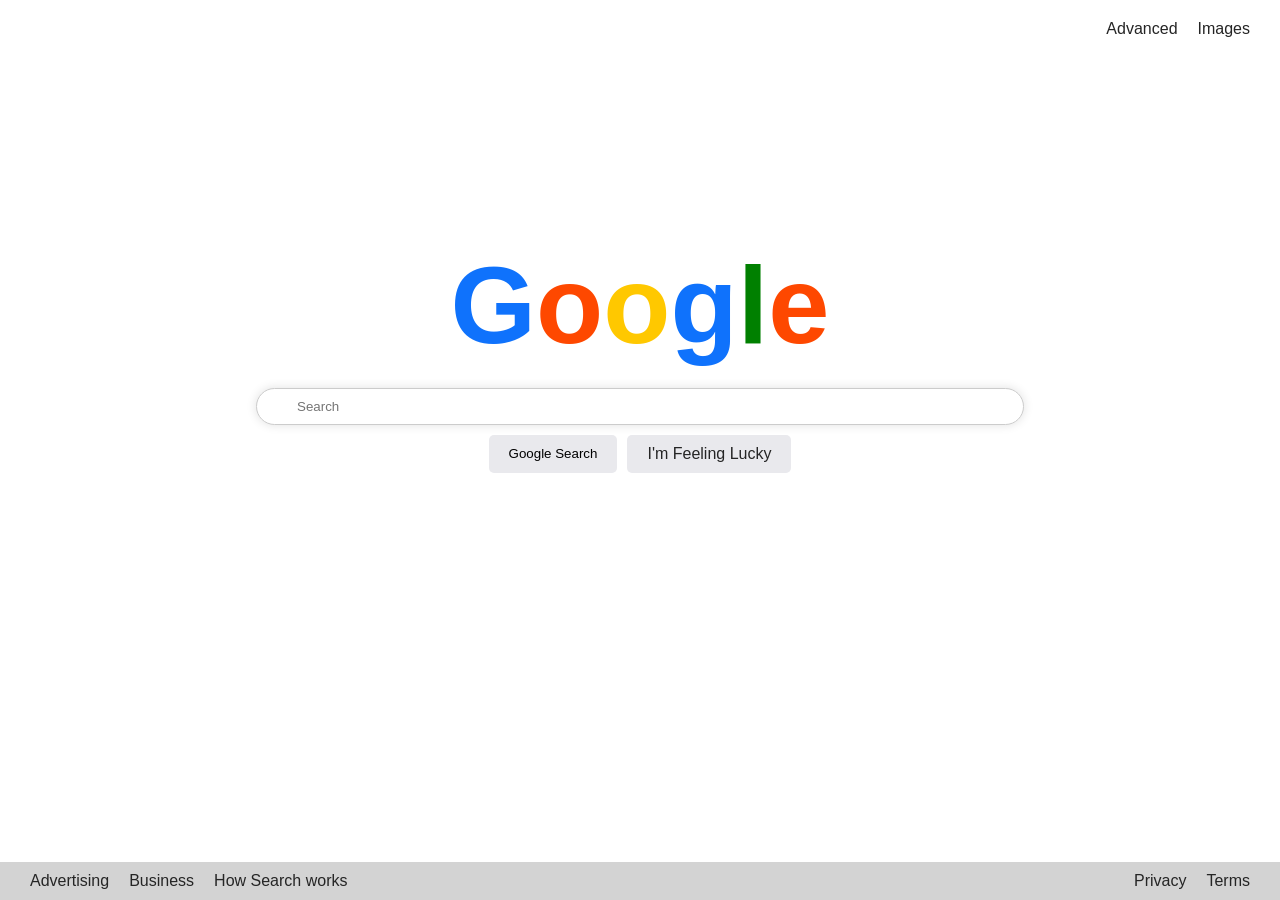
<file: index.html>
<!DOCTYPE html>
<html lang="en">
<head>
    <meta charset="UTF-8">
    <meta name="viewport" content="width=device-width, initial-scale=1.0">
    <title>Google Search</title>
    <link rel="stylesheet" href="style.css">
</head>
<body>
    <header>
        <a href="advanced.html">Advanced</a>
        <a href="imagesearch.html">Images</a>
    </header>
    
    <main>
        <div class="google"><div><span class="g-blue">G</span><span class="g-red">o</span><span class="g-yellow">o</span><span class="g-blue">g</span><span class="g-green">l</span><span class="g-red">e</span></div></div>

        <div class="form-div"><form class="regular-form" action="https://www.google.com/search">
            <input class="regular-textarea" type="text" name="q" placeholder="Search">
            
            <div class="regular-buttons">
                <input class="gsearch" type="submit" value="Google Search">
                
                <a href="https://doodles.google/" class="lucky-button">I'm Feeling Lucky</a>
            </div>
        </form></div>

        <div style="flex: 0.5;"> </div>

    </main>

    <footer>
        <div class="footer-left">
            <a>Advertising</a>
            <a>Business</a>
            <a>How Search works</a>
        </div>
        <div class="footer-right">
            <a>Privacy</a>
            <a>Terms</a>
        </div>
    </footer>
</body>
</html>
</file>
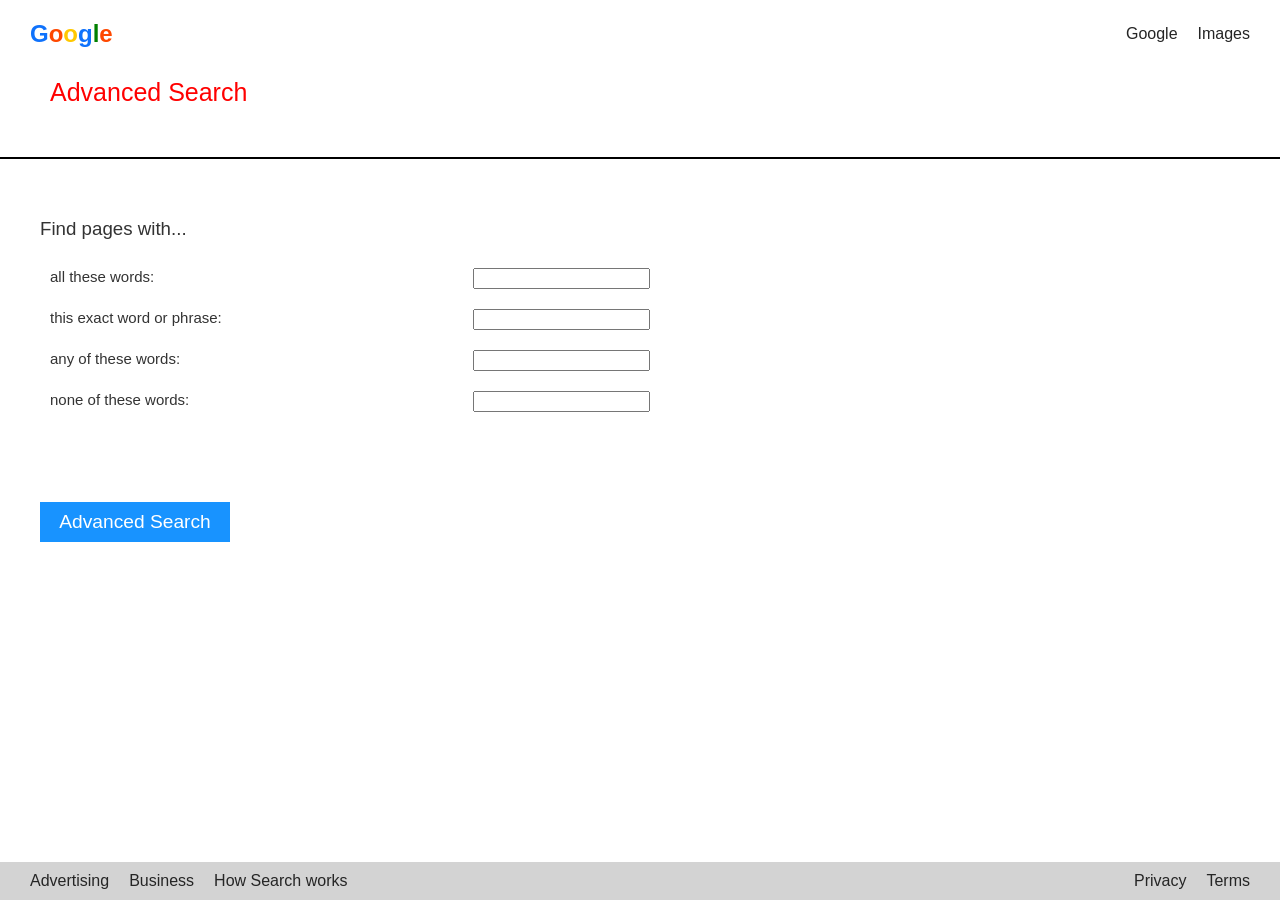
<file: advanced.html>
<!DOCTYPE html>
<html lang="en">
<head>
    <meta charset="UTF-8">
    <meta name="viewport" content="width=device-width, initial-scale=1.0">
    <title>Advanced Search</title>
    <link rel="stylesheet" href="style.css">
</head>
<body>
    <header>
        <div class="google" style="font-size: 24px; display: inline-block;"><div style="text-align: left;"><span class="g-blue">G</span><span class="g-red">o</span><span class="g-yellow">o</span><span class="g-blue">g</span><span class="g-green">l</span><span class="g-red">e</span></div></div>
        <a href="index.html">Google</a>
        <a href="imagesearch.html">Images</a>
    </header>

    <main>
        <div class="adv-title">Advanced Search</div>
        <hr>

        <form class="adv-form" action="https://www.google.com/search">
            <h3 style="font-weight: 500;"">Find pages with...</h3>
            <div class="adv-inputs">
                <label for="1">all these words:</label>
                <input type="text" name="as_q" id="1">
            </div>
            <div class="adv-inputs">
                <label for="2">this exact word or phrase:</label>
                <input type="text" name="as_epq" id="2">
            </div>
            <div class="adv-inputs">
                <label for="3">any of these words:</label>
                <input type="text" name="as_oq" id="3">
            </div>
            <div class="adv-inputs">
                <label for="4">none of these words:</label>
                <input type="text" name="as_eq" id="4">
            </div>

            <input class="adv-search-btn" type="submit" value="Advanced Search">
        </form>
    </main>

    <footer>
        <div class="footer-left">
            <a>Advertising</a>
            <a>Business</a>
            <a>How Search works</a>
        </div>
        <div class="footer-right">
            <a>Privacy</a>
            <a>Terms</a>
        </div>
    </footer>
</body>
</html>
</file>
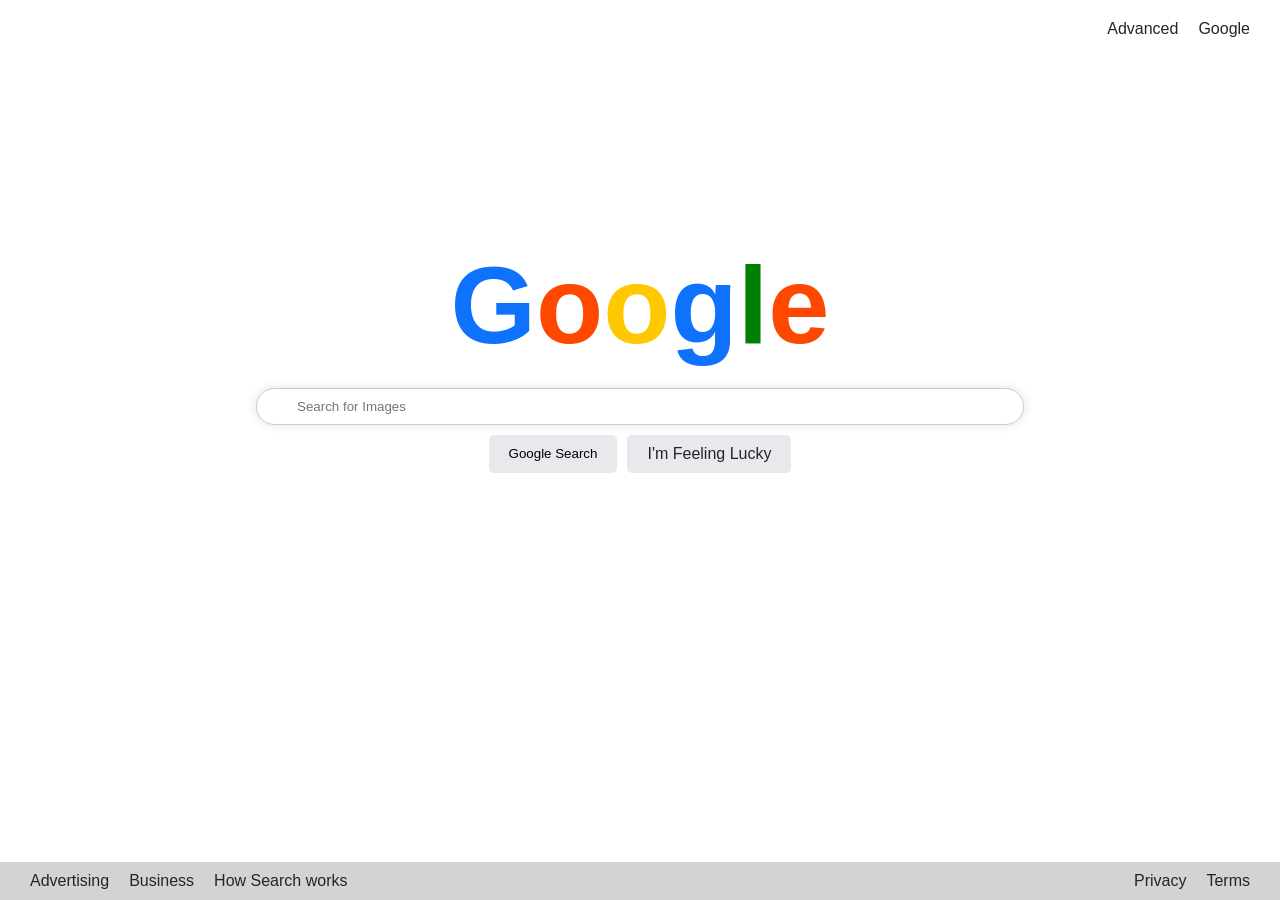
<file: imagesearch.html>
<!DOCTYPE html>
<html lang="en">
<head>
    <meta charset="UTF-8">
    <meta name="viewport" content="width=device-width, initial-scale=1.0">
    <title>Image Search</title>
    <link rel="stylesheet" href="style.css">
</head>
<body>
    <header>
        <a href="advanced.html">Advanced</a>
        <a href="index.html">Google</a>
    </header>
    
    <main>
        <div class="google"><div><span class="g-blue">G</span><span class="g-red">o</span><span class="g-yellow">o</span><span class="g-blue">g</span><span class="g-green">l</span><span class="g-red">e</span></div></div>

        <div class="form-div"><form class="regular-form" action="https://www.google.com/search">
            <input class="regular-textarea" type="text" name="q" placeholder="Search for Images">
            <!-- This was a nightmare! -->
            <input type="hidden" name="tbm" value="isch">
            
            <div class="regular-buttons">
                <input class="gsearch" type="submit" value="Google Search">
                
                <a href="https://doodles.google/" class="lucky-button">I'm Feeling Lucky</a>
            </div>
        </form></div>

        <div style="flex: 0.5;"> </div>

    </main>

    <footer>
        <div class="footer-left">
            <a>Advertising</a>
            <a>Business</a>
            <a>How Search works</a>
        </div>
        <div class="footer-right">
            <a>Privacy</a>
            <a>Terms</a>
        </div>
    </footer>
</body>
</html>
</file>
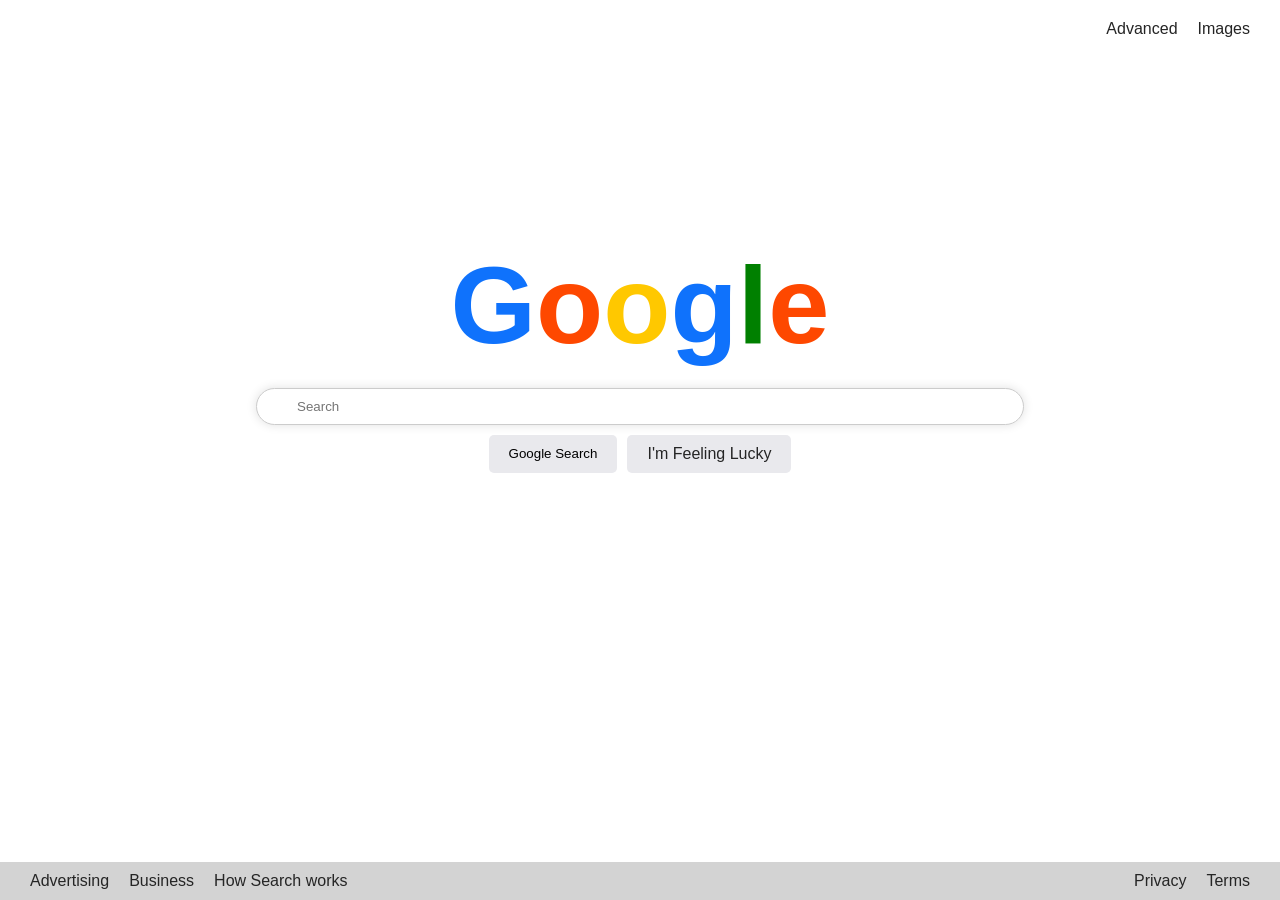
<file: index2.html>
<!DOCTYPE html>
<html lang="en">
<head>
    <meta charset="UTF-8">
    <meta name="viewport" content="width=device-width, initial-scale=1.0">
    <title>Search2</title>
    <link rel="stylesheet" href="style2.css">
</head>
<body>
    <header>
        <a href="advanced.html">Advanced</a>
        <a href="imagesearch.html">Images</a>
    </header>
    
    <main>
        <div class="google"><div><span class="g-blue">G</span><span class="g-red">o</span><span class="g-yellow">o</span><span class="g-blue">g</span><span class="g-green">l</span><span class="g-red">e</span></div></div>

        <div class="form-div"><form class="regular-form" action="https://www.google.com/search">
            <input class="regular-textarea" type="text" name="q" placeholder="Search">
            
            <div class="regular-buttons">
                <input class="gsearch" type="submit" value="Google Search">
                
                <a href="https://doodles.google/" class="lucky-button">I'm Feeling Lucky</a>
            </div>
        </form></div>

        <div style="flex: 0.5;"> </div>

    </main>

    <footer>
        <div class="footer-left">
            <a>Advertising</a>
            <a>Business</a>
            <a>How Search works</a>
        </div>
        <div class="footer-right">
            <a>Privacy</a>
            <a>Terms</a>
        </div>
    </footer>
</body>
</html>
</file>
<file: style.css>
body {
    font-family: Arial, sans-serif;
    margin: 0;
    padding: 0;
    box-sizing: border-box;
    display: flex;
    flex-direction: column;
    min-height: 100vh;
}

header {
    padding: 20px 30px;
    padding-bottom: 0;
    display: flex;
    justify-content: flex-end;
    align-items: center;
    gap: 20px;
}

a {
    text-decoration: none;
    color:rgb(37, 37, 37);
    display: inline-block;
}

a:hover {
    text-decoration: underline;
}

main {
    flex: 1 1 0;
    display: flex;
    flex-direction: column;
}

.regular-form {
    display: flex;
    flex-direction: column;
    gap: 10px;
    margin: 20px
}

.regular-buttons {
    display: flex;
    gap: 10px;
    justify-content: center;
}

.form-div {
    flex: 1;
}

.regular-textarea {
    border-radius: 50px;
    border: 1px solid #ccc;
    box-shadow: 0 0 10px 1px rgba(0, 0, 0, 0.1);
    padding: 10px 40px;
    width: 700px;
    align-self: center;
    width: 70%;
    max-width: 686px
}

.lucky-button, .gsearch {
    text-decoration: none;
    background-color: #e9e9ed;
    padding: 10px 20px;
    border-radius: 5px;
    border: black 1px;
    
}

.lucky-button:hover, .gsearch:hover {
    background-color: #d0d0d7;
    text-decoration: none;
}

.google {
    text-align: center;
    font-size: 110px;
    font-weight: bold;
    color: rgb(37, 37, 37);
    flex: 1 1 0;
    display: flex;
    justify-content: center;
    align-items: flex-end;
}

.g-blue {
    color: rgb(15, 114, 252);
}

.g-red {
    color: rgb(254, 72, 0)
}

.g-yellow {
    color: rgb(255, 200, 0)
}

.g-green {
    color: green
}


footer {
    background-color: #d3d3d3;
    display: flex;
    justify-content: space-between;
    padding: 10px 30px;
    color: rgb(41, 41, 41);
}

.footer-left, .footer-right {
    display: flex;
    gap: 20px;
}

.footer a:hover {
    text-decoration: none;
}

footer a:hover {
    text-decoration: none;
    cursor: pointer;
}

@media (max-width: 550px) {
    footer {
        flex-direction: column;
        align-items: center;
    }
    .footer-right, .footer-left {
        flex-wrap: wrap;
    }

}

.adv-title {
    color: red;
    font-size: 25px;
    padding: 30px 50px;
}

hr {
    border: 1px solid #000;
    margin: 20px 0;
}

.adv-form {
    display: flex;
    flex-direction: column;
    color: rgb(51, 51, 51);
    margin: 20px 40px;
}

.adv-inputs {
    margin: 10px;
    max-width: 600px;
    font-size: 15px;
    display: flex;
    justify-content: space-between;
}

.adv-search-btn {
    margin-top: 80px;
    max-width: 190px;
    min-height: 40px;
    background-color: #1893ff;
    color: white;
    font-size: larger;
    cursor: pointer;
    border: 0;
}

.adv-search-btn:hover {
    background-color: #057eff;
}
</file>
<file: style2.css>
body {
    font-family: Arial, sans-serif;
    margin: 0;
    padding: 0;
    box-sizing: border-box;
    display: flex;
    flex-direction: column;
    min-height: 100vh;
}

header {
    padding: 20px 30px;
    padding-bottom: 0;
    display: flex;
    justify-content: flex-end;
    align-items: center;
    gap: 20px;
}

a {
    text-decoration: none;
    color:rgb(37, 37, 37);
    display: inline-block;
}

a:hover {
    text-decoration: underline;
}

main {
    flex: 1 1 0;
    display: flex;
    flex-direction: column;
}

.regular-form {
    display: flex;
    flex-direction: column;
    gap: 10px;
    margin: 20px
}

.regular-buttons {
    display: flex;
    gap: 10px;
    justify-content: center;
}

.form-div {
    flex: 1;
}

.regular-textarea {
    border-radius: 50px;
    border: 1px solid #ccc;
    box-shadow: 0 0 10px 1px rgba(0, 0, 0, 0.1);
    padding: 10px 40px;
    width: 700px;
    align-self: center;
    width: 70%;
    max-width: 686px
}

.lucky-button, .gsearch {
    text-decoration: none;
    background-color: #e9e9ed;
    padding: 10px 20px;
    border-radius: 5px;
    border: black 1px;
    
}

.lucky-button:hover, .gsearch:hover {
    background-color: #d0d0d7;
    text-decoration: none;
}

.google {
    text-align: center;
    font-size: 110px;
    font-weight: bold;
    color: rgb(37, 37, 37);
    flex: 1 1 0;
    display: flex;
    justify-content: center;
    align-items: flex-end;
}

.g-blue {
    color: rgb(15, 114, 252);
}

.g-red {
    color: rgb(254, 72, 0)
}

.g-yellow {
    color: rgb(255, 200, 0)
}

.g-green {
    color: green
}


footer {
    background-color: #d3d3d3;
    display: flex;
    justify-content: space-between;
    padding: 10px 30px;
    color: rgb(41, 41, 41);
}

.footer-left, .footer-right {
    display: flex;
    gap: 20px;
}

.footer a:hover {
    text-decoration: none;
}

footer a:hover {
    text-decoration: none;
    cursor: pointer;
}

@media (max-width: 550px) {
    footer {
        flex-direction: column;
        align-items: center;
    }
    .footer-right, .footer-left {
        flex-wrap: wrap;
    }

}
</file>
